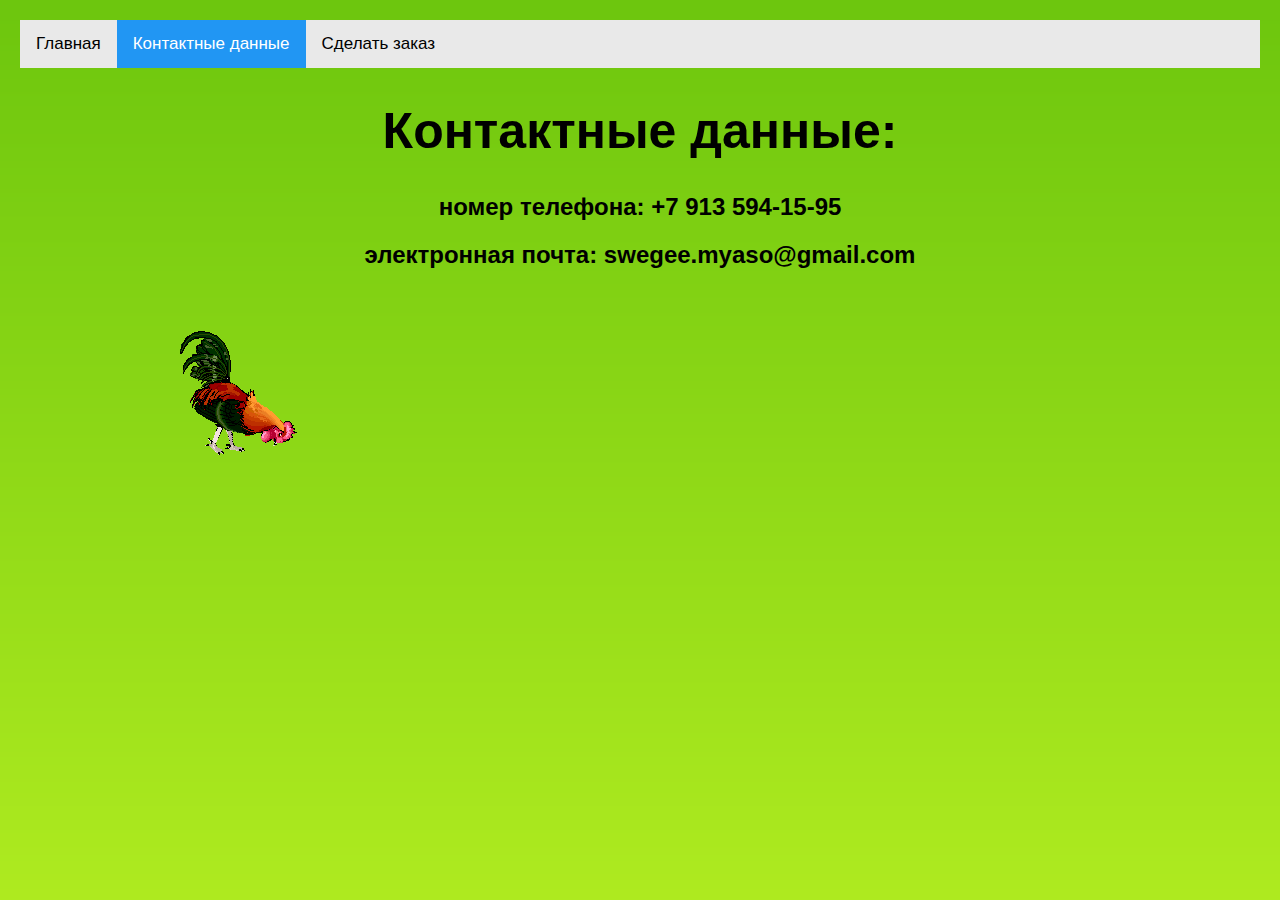
<file: contactniy.html>
<!DOCTYPE html>
<html lang="ru" dir="ltr">
  <head>
    <meta charset="utf-8">
    <title>Контактные данные</title>
    <link rel="icon" href="favicon.jpg">
    <link rel="stylesheet" href="main.css">
  </head>
  <body background="trava.jpg">

    <link rel="stylesheet" href="https://cdnjs.cloudflare.com/ajax/libs/font-awesome/4.7.0/css/font-awesome.min.css">
    <style>
    * {box-sizing: border-box;}

    body {
      margin: 0;
      font-family: Arial, Helvetica, sans-serif;
    }

    .topnav {
      overflow: hidden;
      background-color: #e9e9e9;
    }

    .topnav a {
      float: left;
      display: block;
      color: black;
      text-align: center;
      padding: 14px 16px;
      text-decoration: none;
      font-size: 17px;
    }

    .topnav a:hover {
      background-color: #ddd;
      color: black;
    }

    .topnav a.active {
      background-color: #2196F3;
      color: white;
    }

    .topnav .search-container {
      float: right;
    }

    .topnav input[type=text] {
      padding: 6px;
      margin-top: 8px;
      font-size: 17px;
      border: none;
    }

    .topnav .search-container button {
      float: right;
      padding: 6px 10px;
      margin-top: 8px;
      margin-right: 16px;
      background: #ddd;
      font-size: 17px;
      border: none;
      cursor: pointer;
    }

    .topnav .search-container button:hover {
      background: #ccc;
    }

    @media screen and (max-width: 600px) {
      .topnav .search-container {
        float: none;
      }
      .topnav a, .topnav input[type=text], .topnav .search-container button {
        float: none;
        display: block;
        text-align: left;
        width: 100%;
        margin: 0;
        padding: 14px;
      }
      .topnav input[type=text] {
        border: 1px solid #ccc;
      }
    }
    </style>
    </head>
    <body>

    <div class="topnav">
      <a href="index.html">Главная</a>
      <a class="active" href="contactniy.html">Контактные данные</a>
      <a href="zakaz.html">Сделать заказ</a>
      <div class="search-container">
      </div>
    </div>

    <meta name="viewport" content="width=device-width, initial-scale=1">
    <style>
    * {
        box-sizing: border-box;
    }

    body {
        background-color: #f1f1f1;
        padding: 20px;
        font-family: Arial;
    }

    /* Center website */
    .main {
        max-width: 1000px;
        margin: auto;
    }

    h1 {
        font-size: 50px;
        word-break: break-all;
    }

    .row {
        margin: 8px -16px;
    }

    /* Add padding BETWEEN each column */
    .row,
    .row > .column {
        padding: 8px;
    }

    /* Create four equal columns that floats next to each other */
    .column {
        float: left;
        width: 25%;
    }

    /* Clear floats after rows */
    .row:after {
        content: "";
        display: table;
        clear: both;
    }

    /* Content */
    .content {
        background-color: #FFEBCD;
        padding: 10px;
    }

    /* Responsive layout - makes a two column-layout instead of four columns */
    @media screen and (max-width: 900px) {
        .column {
            width: 50%;
        }
    }

    /* Responsive layout - makes the two columns stack on top of each other instead of next to each other */
    @media screen and (max-width: 600px) {
        .column {
            width: 100%;
        }
    }
    </style>
    </head>
    <body>

    <!-- MAIN (Center website) -->
    <div class="main">



<teg><h1>Контактные данные:</h1></teg>

<teg><h2>номер телефона: +7 913 594-15-95	</h2></teg>
<teg><h2>электронная почта: swegee.myaso@gmail.com</h2></teg>



     <br>
     <br>
    <img src=kuritsa-animatsionnaya-kartinka-0150.gif>


















  </body>
</html>
</file>
<file: main.css>
teg {
  text-align: center;
}

nav {
  border-radius: 50px;
  background-color: green;
  max-width: 250px;
  height: 50px;
  line-height: 50px;
  text-align: center;
}

.messenger {
display: block;
position: fixed;
right: 50%;
bottom: 50%;
width: 260px;
height: 60px;
/* overflow: hidden; */
}
.messenger-btn {
padding: 14px;
display: block;
width: 60px;
height: 60px;
border-radius: 60px;
background-color: #9fbce0;
position: absolute;
right: 0;
top: 0;
cursor: pointer;
z-index: 2;
}
.messenger-btn img {
width: 32px;
height: 32px;
}
.messenger-links {
position: absolute;
left: 50px;
top: 10px;
width: 200px;
transform: scale(0);
transform-origin: 100% 50%;
-webkit-transition: all 0.3s;
-o-transition: all 0.3s;
transition: all 0.3s;
z-index: 0;
}
.messenger-links.show {
left: 0;
transform: scale(1);
}
.messenger-links a {
width: 40px;
margin-left: 4px;
}
.messenger-links img {
max-width: 40px;
-webkit-transition: all 0.3s;
-o-transition: all 0.3s;
transition: all 0.3s;
}
.messenger-links a:hover img {
transform: scale(1.1);
text-decoration: none;
}
</file>
